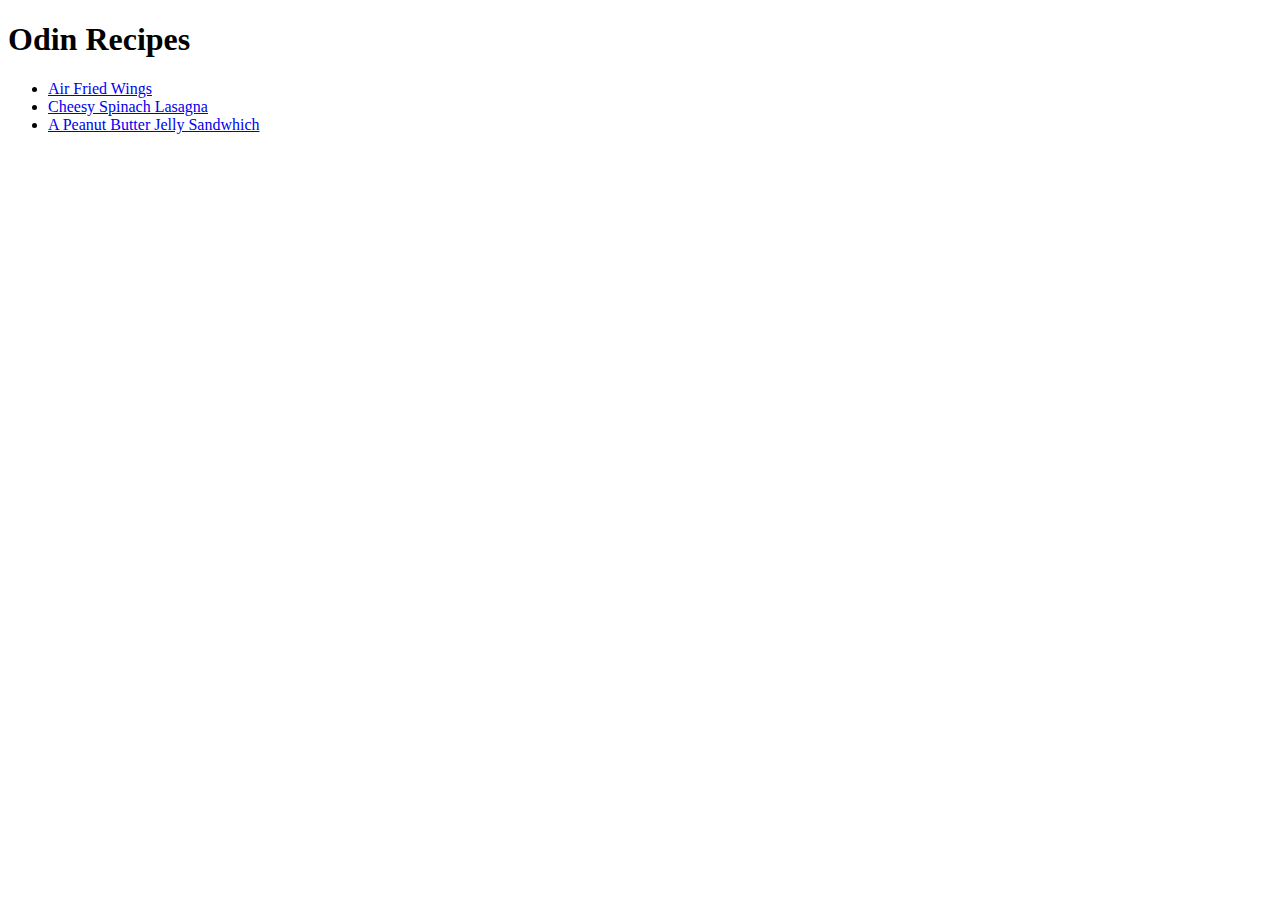
<file: index.html>
<!DOCTYPE html>
<html>
    <head>
        <meta charset="UTF-8">
        <title>Shingfling's Recipes</title>
    </head>
    <body>
        <h1>Odin Recipes</h1>

        <ul>
            <li><a href="./recipes/airfrywings.html">Air Fried Wings</a> </li>
            <li><a href="./recipes/spinachlasagna.html">Cheesy Spinach Lasagna</a></li>
            <li><a href="./recipes/peanutbutterjelly.html">A Peanut Butter Jelly Sandwhich</a></li>
        </ul>
        
        
    </body>
</html>
</file>
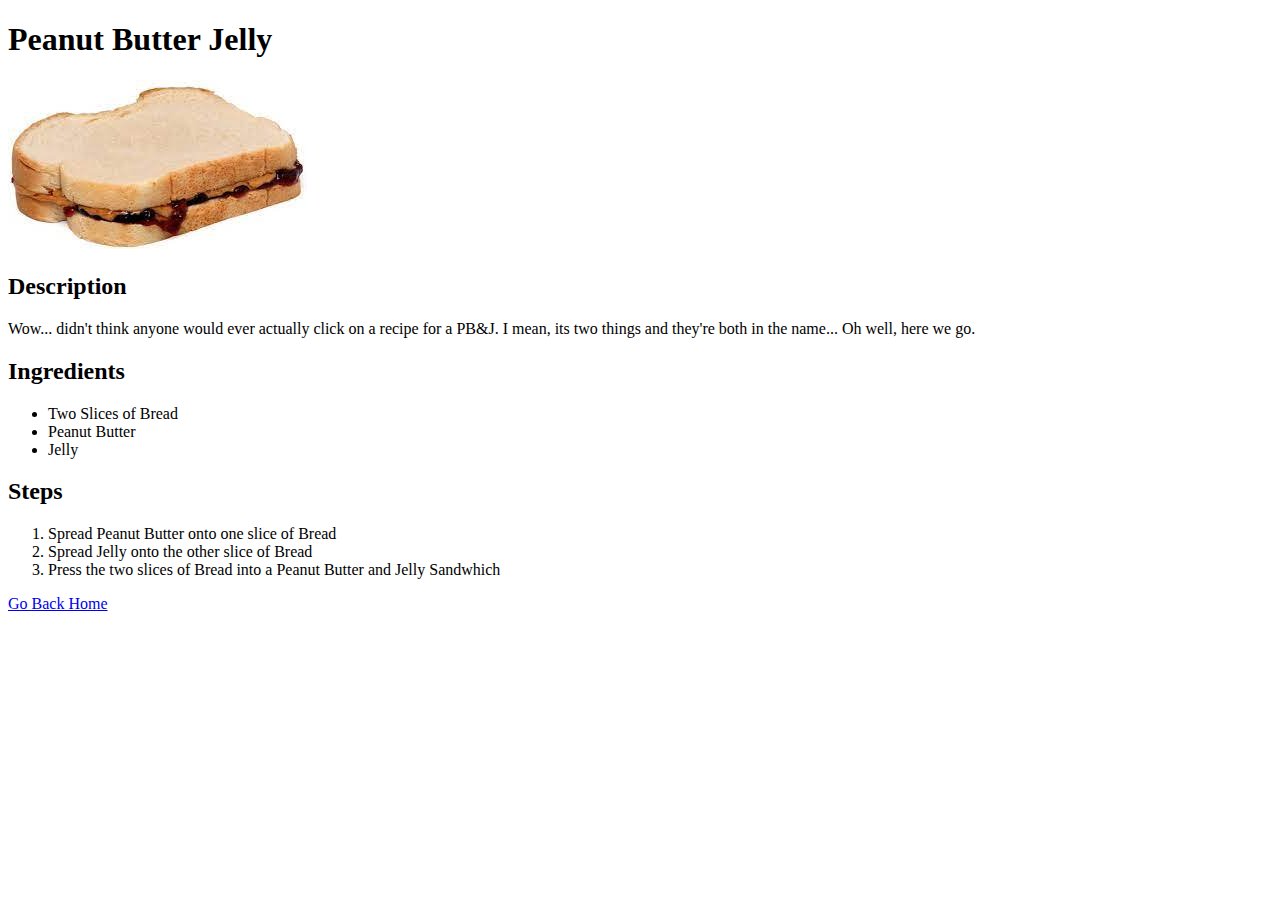
<file: recipes/peanutbutterjelly.html>
<!DOCTYPE html>
<html>
    <head>
        <meta charset="UTF-8">
        <title>Peanut Butter Jelly</title>
    </head>

    <body>
        <h1>Peanut Butter Jelly</h1>
        <img src="[data-uri]" alt="A simple peanut butter jelly sandwhich">
        <h2>Description</h2>
        <p>Wow... didn't think anyone would ever actually click on a recipe for a PB&J.
            I mean, its two things and they're both in the name... 
            Oh well, here we go.
        </p>

        <h2>Ingredients</h2>
        <p>                                                                                                                                                                           
            <ul>
                <li>Two Slices of Bread</li>
                <li>Peanut Butter</li>
                <li>Jelly</li>
            </ul>
        </p>

        <h2>Steps</h2>
        <p>
            <ol>
                <li>Spread Peanut Butter onto one slice of Bread</li>
                <li>Spread Jelly onto the other slice of Bread</li>
                <li>Press the two slices of Bread into a Peanut Butter and Jelly Sandwhich</li>
            </ol>
        </p>
        
        <a href=".././index.html">Go Back Home</a>

    </body>
</html>
</file>
